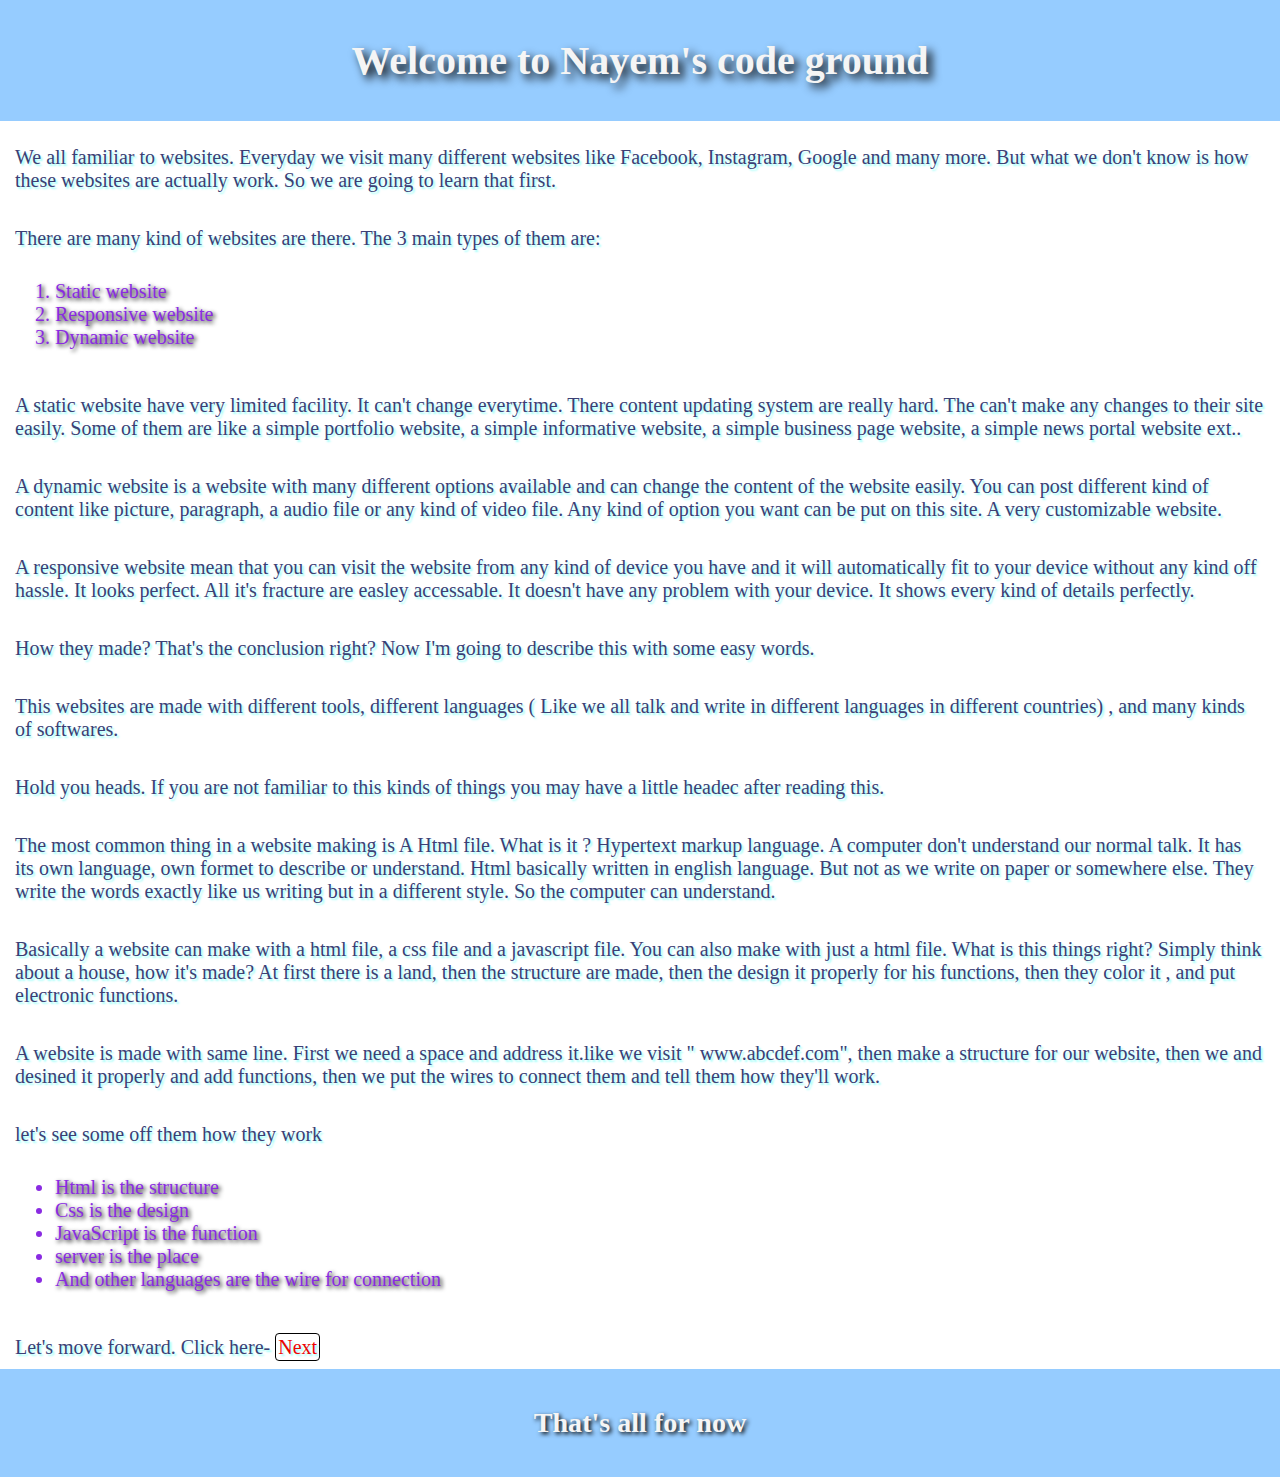
<file: index.html>
<!DOCTYPE html>
<html lang="en">

<head>
  <meta charset="UTF-8">
  <meta http-equiv="X-UA-Compatible" content="IE=Edge">
  <meta name="viewport" content="width=device-width, initial-scale=1">
  <title>HTML</title>
  <!-- HTML -->
  <!-- Custom Styles -->
  <link rel="stylesheet" href="style.css">
</head>

<body>
  <header class="header">
    <h1 class="wel-mess">Welcome to Nayem's code ground</h1>
  </header>
  <p>We all familiar to websites. Everyday we visit many different websites like Facebook, Instagram, Google and many more. But what we don't know is how these websites are actually work. So we are going to learn that first.</p>
  <p>There are many kind of websites are there. The 3 main types of them are:</p>
  <div class="list">
    <ol>
      <li>Static website</li>
      <li>Responsive website </li>
      <li>Dynamic website</li>
    </ol>
  </div>
  <p>A static website have very limited facility. It can't change everytime. There content updating system are really hard. The can't make any changes to their site easily. Some of them are like a simple portfolio website, a simple informative website, a simple business page website, a simple news portal website ext.. </p>
  <p>A dynamic website is a website with many different options available and can change the content of the website easily. You can post different kind of content like picture, paragraph, a audio file or any kind of video file. Any kind of option you want can be put on this site. A very customizable website.
    <p>A responsive website mean that you can visit the website from any kind of device you have and it will automatically fit to your device without any kind off hassle. It looks perfect. All it's fracture are easley accessable. It doesn't have any problem with your device. It shows every kind of details perfectly.</p>
    <p>How they made? That's the conclusion right? Now I'm going to describe this with some easy words. </p>
    <p>This websites are made with different tools, different languages ( Like we all talk and write in different languages in different countries) , and many kinds of softwares.</p>
    <p>Hold you heads. If you are not familiar to this kinds of things you may have a little headec after reading this.</p>
    <p>The most common thing in a website making is A Html file. What is it ? Hypertext markup language. A computer don't understand our normal talk. It has its own language, own formet to describe or understand. Html basically written in english language. But not as we write on paper or somewhere else. They write the words exactly like us writing but in a different style. So the computer can understand. </p>
    <p>Basically a website can make with a html file, a css file and a javascript file. You can also make with just a html file. What is this things right? Simply think about a house, how it's made? At first there is a land, then the structure are made, then the design it properly for his functions, then they color it , and put electronic functions. </p>
    <p> A website is made with same line. First we need a space and address it.like we visit " www.abcdef.com", then make a structure for our website, then we and desined it properly and add functions, then we put the wires to connect them and tell them how they'll work.</p>
    <p>let's see some off them how they work</p>
    <div class="list">
      <ul>
        <li>Html is the structure</li>
        <li>Css is the design</li>
        <li>JavaScript is the function</li>
        <li>server is the place</li>
        <li>And other languages are the wire for connection</li>
      </ul>
    </div>
    <div id="nextpage" class="">
      Let's move forward. Click here-
      <a id="here" href="two.html">Next</a>
    </div>
    <footer>
      <h3>That's all for now</h3>
    </footer>
    <!-- Project -->
    <script src="main.js"></script>
</body>

</html>
</file>
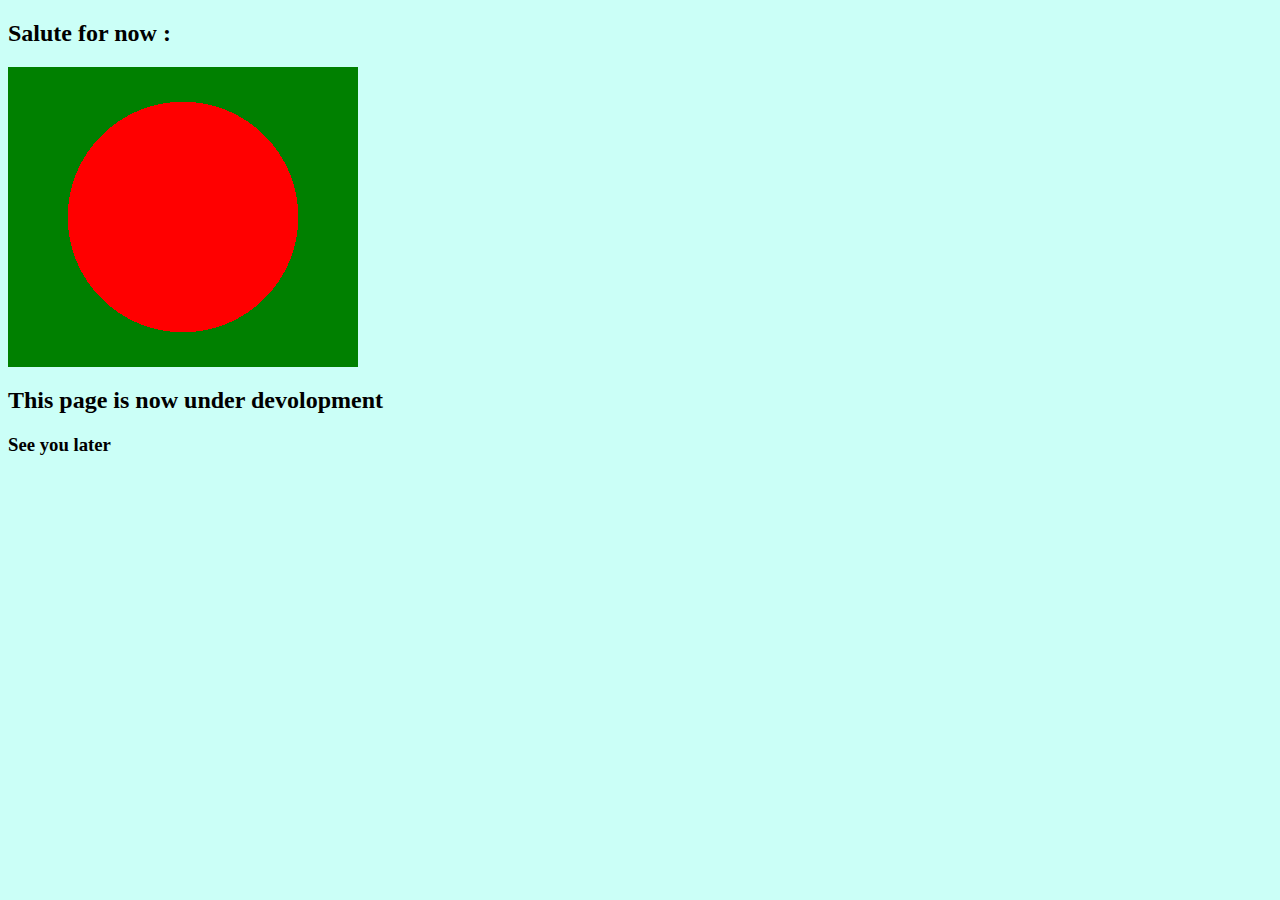
<file: fourth.html>
<!DOCTYPE html>
<html>

<head>
  <meta charset="UTF-8">
  <meta name="viewport" content="width=device-width, initial-scale=1">
  <title></title>
  <style>
    * {
      background-color: #CBFFF7
    }

    #grad2 {
      height: 300px;
      width: 350px;
      background-color: red;
      /* For browsers that do not support gradients */
      background-image: radial-gradient(circle, red 50%, green 50%);
    }
  </style>
</head>

<body>
  <h2><strong>Salute for now :</strong></h2>
  <div id="grad2"></div>
  <h2>This page is now under devolopment</h2>
  <h3>See you later</h3>
</body>

</html>
</file>
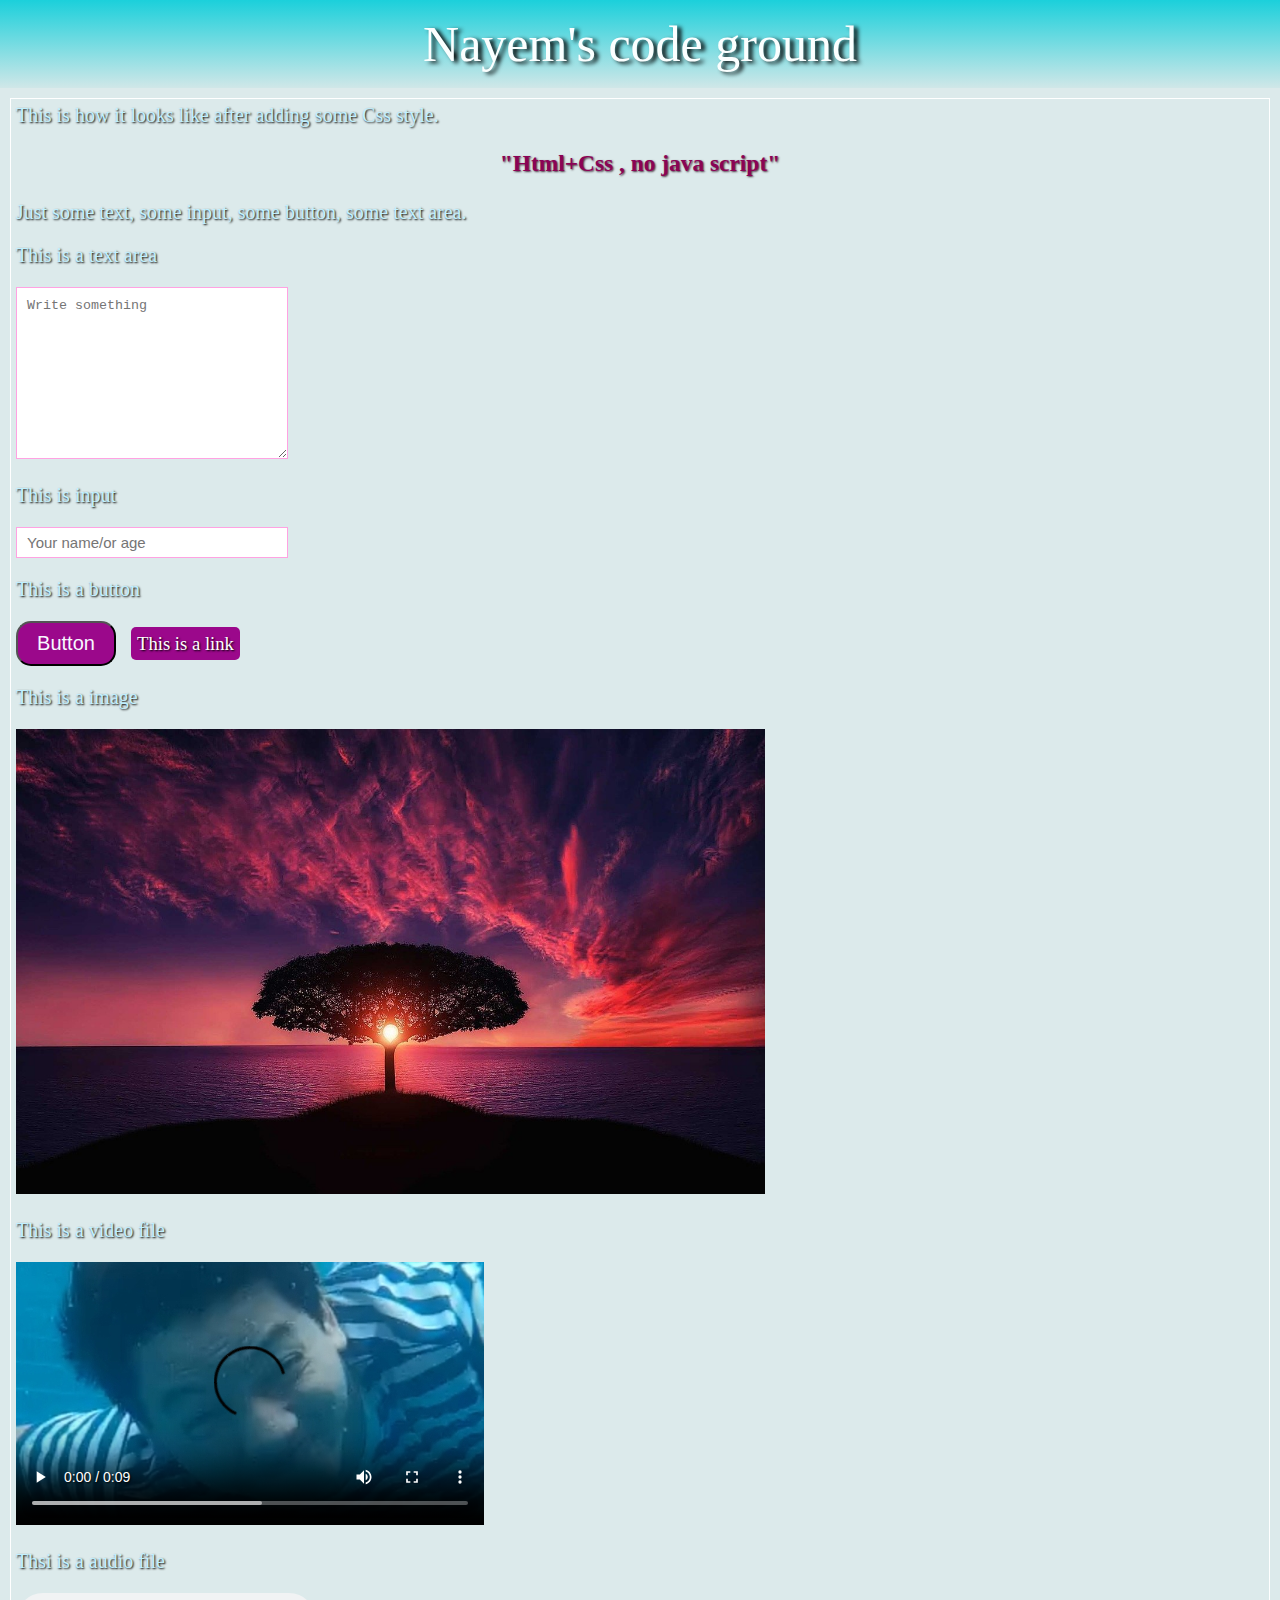
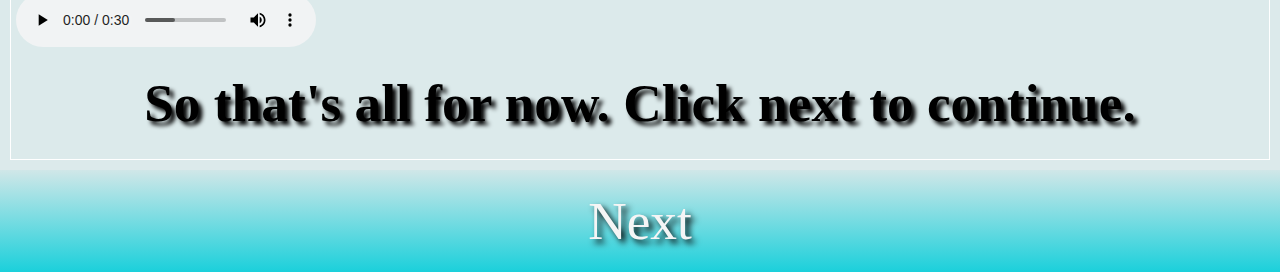
<file: third.html>
<!DOCTYPE html>
<html>

<head>
  <meta charset="UTF-8">
  <meta name="viewport" content="width=device-width, initial-scale=1">
  <title>Nayem's code ground/html+css</title>
  <style>
    body {
      background-color: #DCEAEB;
      margin: 0;
    }

    #head {
      text-align: center;
      padding: 15px;
      font-family: 'Times New Roman', Times, serif;
      font-size: 50px;
      background-image:
        linear-gradient(to bottom, #1BD0DB,
          #D0E7E8);
      color: #FBFFFF;
      text-shadow: 4px 2px 4px #000000;
    }

    .contents {
      padding: 5px;
      margin: 10px;
      box-sizing: border-box;
      border: 1px solid #FFFFFF;
      font-size: 15pt;
      color: #C1F0FF;
      text-shadow: 1px 1px 2px #000000;
    }

    h3 {
      color: #8A0355;
      text-align: center;
      text-shadow: 1px 1px 2px #47323F;
    }

    textarea {
      width: 250px;
      height: 150px;
      padding: 10px;
      border: 1px solid #FFA2E2;
    }

    input {
      border: 1px solid #FFA2E2;
      width: 250px;
      height: 25px;
      padding: 2px 10px;
      font-size: 15px;
    }

    button {
      width: 100px;
      height: 45px;
      border-radius: 15px;
      background-color: #9B088B;
      color: ghostwhite;
      font-size: 15pt;
    }

    #link {
      text-decoration: none;
      margin-left: 10px;
      background-color: #9B088B;
      color: white;
      padding: 6px;
      font-size: 14pt;
      border-radius: 5px;
    }

    .media {
      max-width: 60%;
      height: auto;
    }

    footer {
      background-image: linear-gradient(to top, #1BD0DB, #D0E7E8);
      text-align: center;
      padding: 20px;
      font-family: 'Times New Roman', Times, serif;
      font-size: 40pt;
      text-shadow: 4px 4px 6px #000000;
    }
  </style>
</head>

<body>
  <header id="head">
    Nayem's code ground
  </header>
  <div class="contents">
    <div>
      This is how it looks like after adding some Css style.
    </div>
    <h3>"Html+Css , no java script"</h3>
    <p>Just some text, some input, some button, some text area.</p>
    <p>This is a text area</p>
    <textarea placeholder="Write something"></textarea>
    <p>This is input</p>
    <input type="text" placeholder="Your name/or age" />
    <p>This is a button</p>
    <button type="submit">Button</button>
    <a id="link" href="#">This is a link</a>
    <p>This is a image</p>
    <img class="media" src="tree.jpg" alt="img" />
    <p>This is a video file</p>
    <video class="media" src="swimming.mp4" controls poster="swimming.jpg"></video>
    <p>Thsi is a audio file</p>
    <audio src="joker.mp3" controls>audio</audio>
    <div style="padding: 20px 10px; color: black; text-shadow: 4px 4px 4px #000000; font-size: 40pt; text-align: center; font-weight: bold; font-family: 'Times New Roman', Times, serif;">So that's all for now. Click next to continue.</div>
  </div>
  <footer>
    <a style="text-decoration: none; color: whitesmoke;" class="link" href="fourth.html">Next</a>
  </footer>
</body>

</html>
</file>
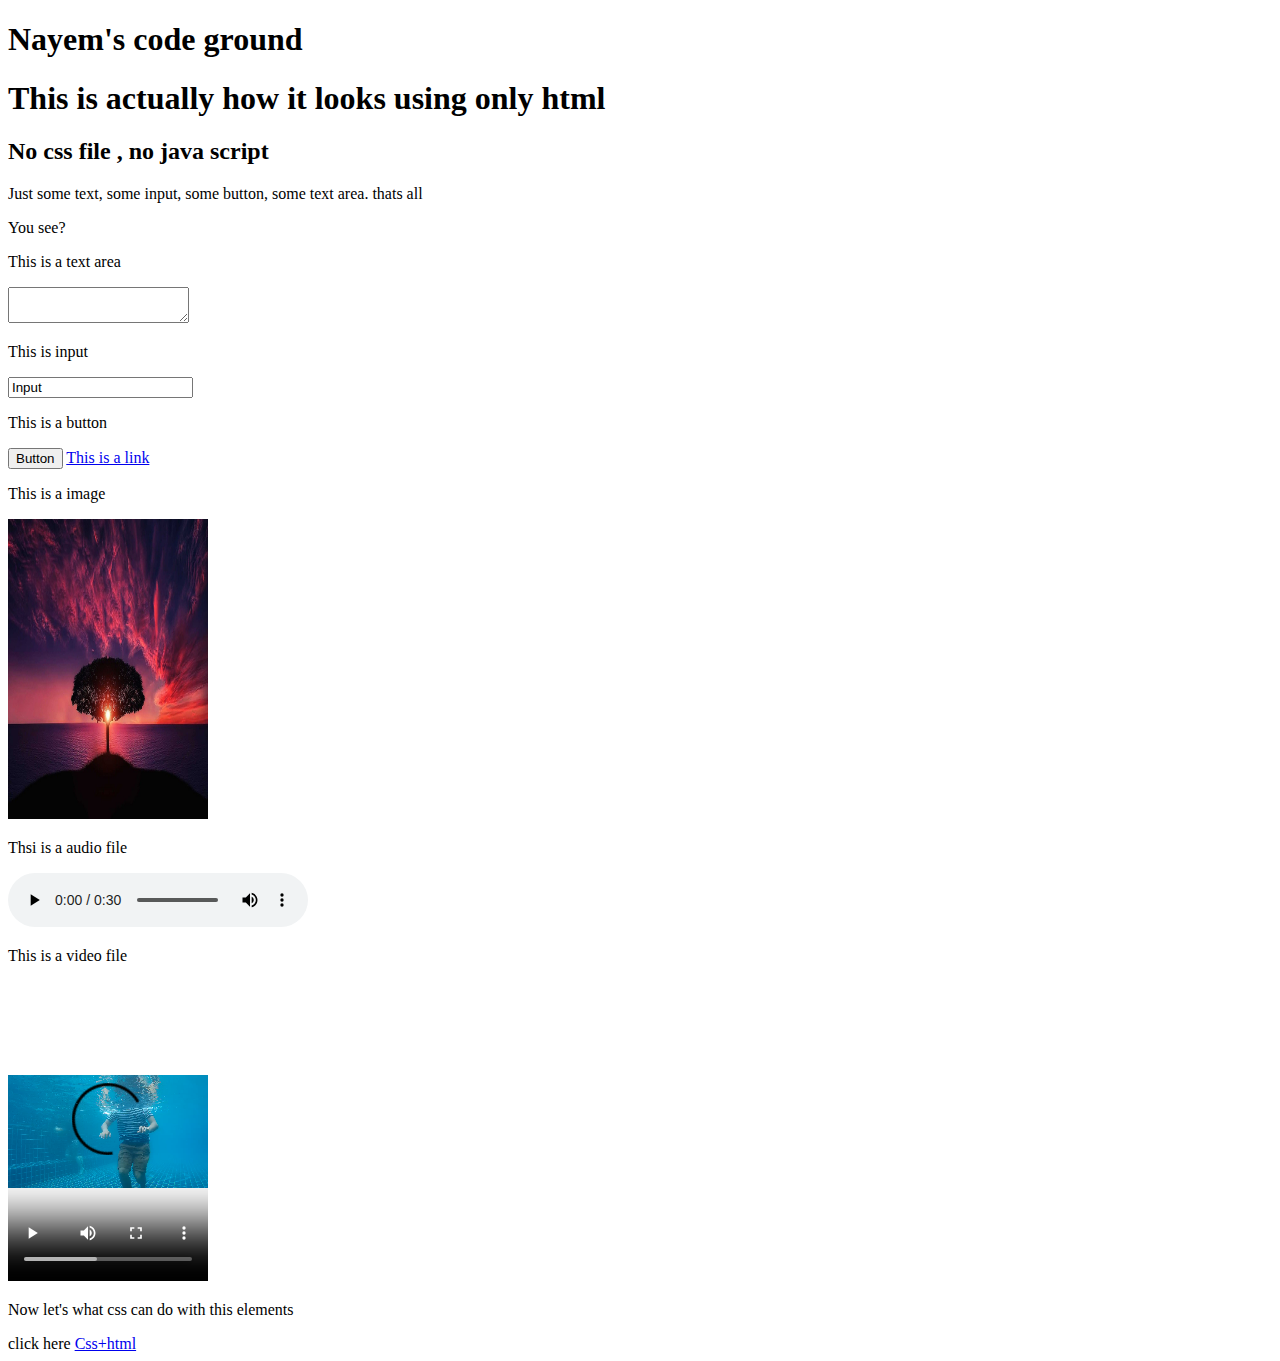
<file: two.html>
<!DOCTYPE html>
<html>

<head>
  <meta charset="UTF-8">
  <meta name="viewport" content="width=device-width, initial-scale=1">
  <title>Nayem code ground/Raw html</title>
</head>

<body>
  <header>
    <h1>Nayem's code ground</h1>
  </header>
  <h1>This is actually how it looks using only html</h1>
  <h2>No css file , no java script</h2>
  <p>Just some text, some input, some button, some text area. thats all</p>
  <p>You see?</p>
  <p>This is a text area</p>
  <textarea></textarea>
  <p>This is input</p>
  <input type="text" name="input" value="Input" />
  <p>This is a button</p>
  <button type="submit">Button</button>
  <a href="#">This is a link</a>
  <p>This is a image</p>
  <img src="tree.jpg" width="200px" height="300px" alt="img" />
  <p>Thsi is a audio file</p>
  <audio src="joker.mp3" controls>audio</audio>
  <p>This is a video file</p>
  <video src="swimming.mp4" controls width="200px" height="300px"></video><br />
  <p>Now let's what css can do with this elements</p>
  click here <a href="third.html">Css+html</a>
</body>

</html>
</file>
<file: style.css>
body {
  font-size: 15pt;
  margin: 0;

}

.header {
  background: #96CCFF;
  color: whitesmoke;
  text-shadow: 5px 5px 10px #000000;
  padding: 10px;
  text-align: center;
  font-family: 'Times New Roman', Times, serif;
}

p {
  color: #3B4074;
  text-shadow: 2px 2px 2px #9CFFF9;
  padding: 25px 15px 10px 15px;
  margin: 0;

}

.list {
  padding-left: 15px;
  color: blueviolet;
  text-shadow: 2px 2px 4px black;

}

footer {
  font-family: 'Times New Roman', Times, serif;
  font-size: 18pt;
  text-align: center;
  padding: 10px;
  color: whitesmoke;
  text-shadow: 2px 2px 4px #000000;
  background-color: #96CCFF;
}

#nextpage {
  color: #3B4074;
  text-shadow: 2px 2px 2px #9CFFF9;
  padding: 25px 15px 10px 15px;
  margin: 0;
}

#here {
  text-decoration: none;
  color: #ED0303;
  border: 1px solid black;
  border-radius: 4px;
  padding: 2px;

}
</file>
